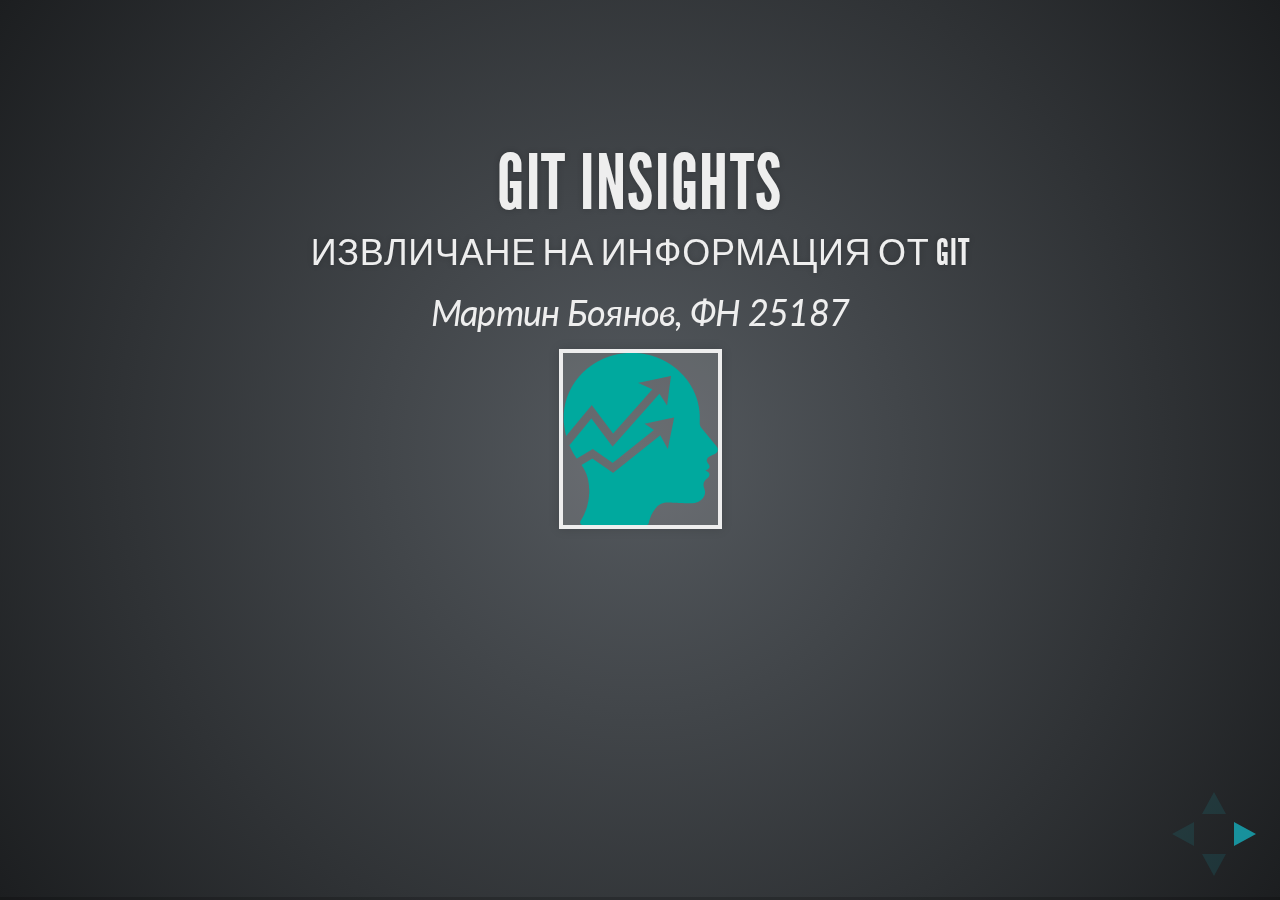
<file: index.html>
<!doctype html>
<html lang="en">

	<head>
		<meta charset="utf-8">

		<title>Git Insights</title>

		<link rel="stylesheet" href="css/reveal.css">
		<link rel="stylesheet" href="css/theme/default.css" id="theme">

		<!-- For syntax highlighting -->
		<link rel="stylesheet" href="lib/css/zenburn.css">

		<!-- If the query includes 'print-pdf', use the PDF print sheet -->
		<script>
			document.write( '<link rel="stylesheet" href="css/print/' + ( window.location.search.match( /print-pdf/gi ) ? 'pdf' : 'paper' ) + '.css" type="text/css" media="print">' );
		</script>

		<!--[if lt IE 9]>
		<script src="lib/js/html5shiv.js"></script>
		<![endif]-->
	</head>

	<body>

		<div class="reveal">

			<!-- Any section element inside of this container is displayed as a slide -->
			<div class="slides">

				<section>
					<h2>Git Insights</h2>
					<h4> Извличане на информация от Git </h4>
					<i> Мартин Боянов, ФН 25187 </i> <br>
					<img src="img/insight_icon.png"/>
				</section>

				<section> 
					<h2> Мотивация </h2>
					<ul>
						<li class="fragment"> Все по-големи и по-сложни проекти
						<li class="fragment">  Сорс кода казва на машините <b>как</b> да функционират, но историята на проекта разказва и <b>какво</b> и <b>защо</b> го правят
						<li class="fragment"> Скрита семантика в имената на функциите, методите и обектите
						<li class="fragment"> Нужда да се навигира не само текущата структура на проекта, но и историческото му развитие
					</ul>
				</section>

				<section>
					<section> 
						<h2> Архитектура </h2>
						<img src ="img/architecture.png" />
					</section>
					<section> 
						<h2> JGit Extraction</h2>
						
						<ul> 
							<li> Подаване на път към .git
							<li> Десериализиране на обекти
								<ul>
									<li class="fragment">aвтор
									<li class="fragment">уникален хаш
									<li class="fragment">списък от променени файлове
									<li class="fragment">кратко описание
									<li class="fragment">пълно описание
								</ul>
						</ul>
					</section>
					<section>
						<h2> Keyword Extraction </h2>
						<ul> 
							<li> Сериализиране в .json
							<li> Стартиране на python процес
							<li> Токенизация
							<li> bag-of-words трансформация
							<li> LSI трансформация
							<li> Извличане на ключовите думи от векторите с най-голяма тежест
						</ul>

					</section>
					<section>
						<h2> Lucene indexing </h2>
						<ul> 
							<li> Задаване на правила за токенизация
							<li> Задаване на правила за тежест на различните полета
							<li> Изчисляване на статистики
						</ul>
					</section>
					<section>
						<h2> Стартиране на HTTP server </h2>
						<ul> 
							<li> Задаване на хост и порт
							<li> Намиране на уеб ресурси чрез рефлекция
							<li> Комуникация чрез Jax-Rs и Jackson JSON parser
						</ul>
					</section>
					<section>
						<h2> Frontend </h2>
						<ul> 
							<li> Отделен проект
							<li> Тънък слой HTML + JQuery
						</ul>
					</section>
				</section>

				<section> 
					<h2> 30 second demo! </h2>
					
				</section>
				<section>
					<h2> Благодаря за вниманието! </h2>
					<q> git: history is written by the committers.</q>
				</section>
				
				<section id="themes">
					<h2>Themes</h2>
					<p>
						Reveal.js comes with a few themes built in: <br>
						<a href="?theme=sky#/themes">Sky</a> -
						<a href="?theme=beige#/themes">Beige</a> -
						<a href="?theme=simple#/themes">Simple</a> -
						<a href="?theme=serif#/themes">Serif</a> -
						<a href="?#/themes">Default</a>
					</p>
				</section>

				
				
			
	
	
			</div>

		</div>

		<script src="lib/js/head.min.js"></script>
		<script src="js/reveal.min.js"></script>

		<script>

			// Full list of configuration options available here:
			// https://github.com/hakimel/reveal.js#configuration
			Reveal.initialize({
				controls: true,
				progress: true,
				history: true,

				theme: Reveal.getQueryHash().theme, // available themes are in /css/theme
				transition: Reveal.getQueryHash().transition || 'default', // default/cube/page/concave/zoom/linear/none

				// Optional libraries used to extend on reveal.js
				dependencies: [
					{ src: 'lib/js/classList.js', condition: function() { return !document.body.classList; } },
					{ src: 'plugin/markdown/showdown.js', condition: function() { return !!document.querySelector( '[data-markdown]' ); } },
					{ src: 'plugin/markdown/markdown.js', condition: function() { return !!document.querySelector( '[data-markdown]' ); } },
					{ src: 'plugin/highlight/highlight.js', async: true, callback: function() { hljs.initHighlightingOnLoad(); } },
					{ src: 'plugin/zoom-js/zoom.js', async: true, condition: function() { return !!document.body.classList; } },
					{ src: 'plugin/notes/notes.js', async: true, condition: function() { return !!document.body.classList; } }
				]
			});

		</script>

	</body>
</html>
</file>
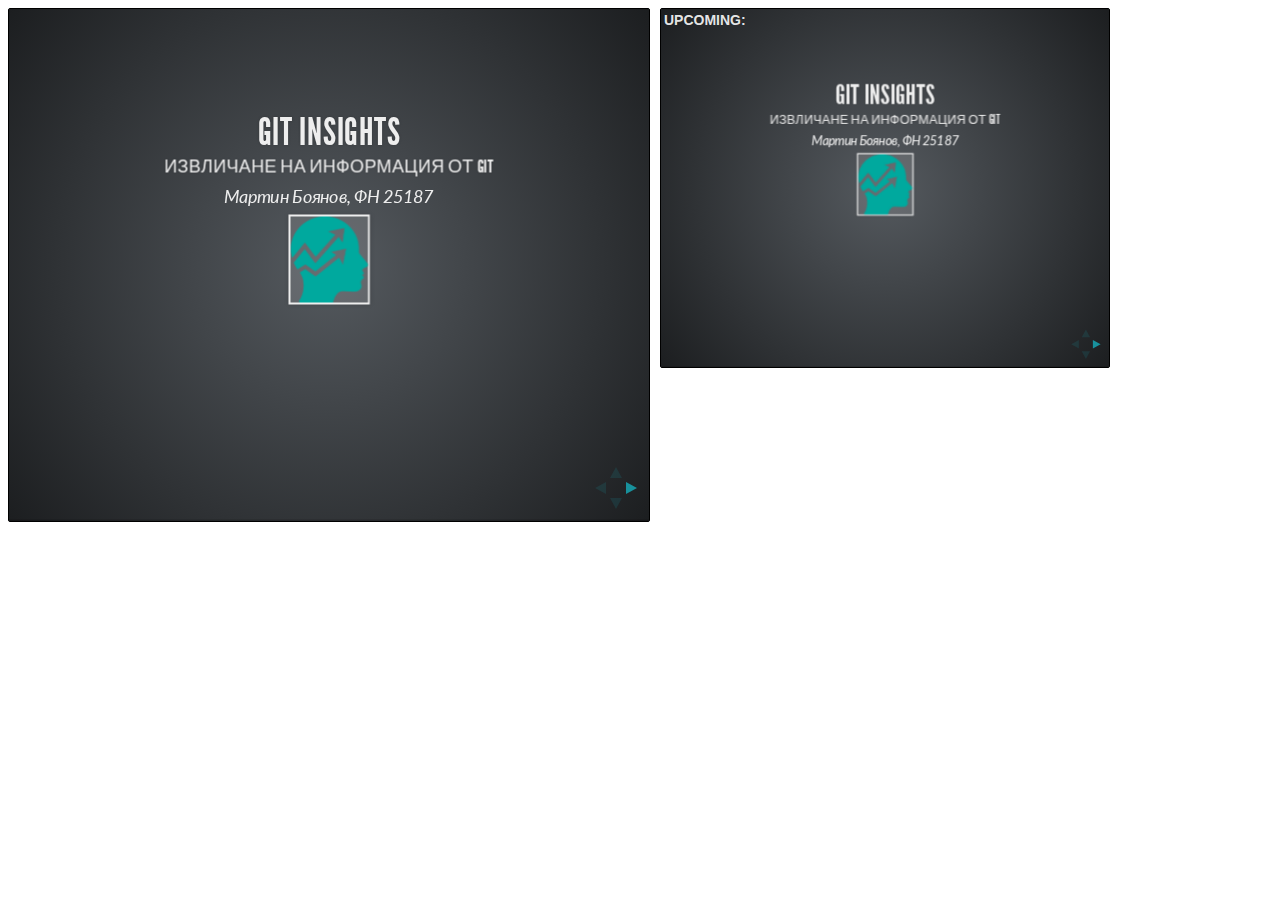
<file: plugin/notes/notes.html>
<!doctype html>
<html lang="en">
	<head>
		<meta charset="utf-8">

		<title>reveal.js - Slide Notes</title>

		<style>
			body {
				font-family: Helvetica;
			}

			#notes {
				font-size: 24px;
				width: 640px;
				margin-top: 5px;
			}

			#wrap-current-slide {
				width: 640px;
				height: 512px;
				float: left;
				overflow: hidden;
			}

			#current-slide {
				width: 1280px;
				height: 1024px;
				border: none;

				-webkit-transform-origin: 0 0;
					 -moz-transform-origin: 0 0;
						-ms-transform-origin: 0 0;
						 -o-transform-origin: 0 0;
								transform-origin: 0 0;

				-webkit-transform: scale(0.5);
					 -moz-transform: scale(0.5);
						-ms-transform: scale(0.5);
						 -o-transform: scale(0.5);
								transform: scale(0.5);
			}

			#wrap-next-slide {
				width: 448px;
				height: 358px;
				float: left;
				margin: 0 0 0 10px;
				overflow: hidden;
			}

			#next-slide {
				width: 1280px;
				height: 1024px;
				border: none;

				-webkit-transform-origin: 0 0;
					 -moz-transform-origin: 0 0;
						-ms-transform-origin: 0 0;
						 -o-transform-origin: 0 0;
								transform-origin: 0 0;

				-webkit-transform: scale(0.35);
					 -moz-transform: scale(0.35);
						-ms-transform: scale(0.35);
						 -o-transform: scale(0.35);
								transform: scale(0.35);
			}

			.slides {
				position: relative;
				margin-bottom: 10px;
				border: 1px solid black;
				border-radius: 2px;
				background: rgb(28, 30, 32);
			}

			.slides span {
				position: absolute;
				top: 3px;
				left: 3px;
				font-weight: bold;
				font-size: 14px;
				color: rgba( 255, 255, 255, 0.9 );
			}
		</style>
	</head>

	<body>

		<div id="wrap-current-slide" class="slides">
			<iframe src="../../index.html" width="1280" height="1024" id="current-slide"></iframe>
		</div>

		<div id="wrap-next-slide" class="slides">
			<iframe src="../../index.html" width="640" height="512" id="next-slide"></iframe>
			<span>UPCOMING:</span>
		</div>
		<div id="notes"></div>

		<script src="../../plugin/markdown/showdown.js"></script>
		<script>
			window.addEventListener( 'load', function() {

				(function( window, undefined ) {
					var notes = document.getElementById( 'notes' ),
						currentSlide = document.getElementById( 'current-slide' ),
						nextSlide = document.getElementById( 'next-slide' );

					window.addEventListener( 'message', function( event ) {
						var data = JSON.parse( event.data );
						// No need for updating the notes in case of fragment changes
						if ( data.notes !== undefined) {
							if( data.markdown ) {
								notes.innerHTML = (new Showdown.converter()).makeHtml( data.notes );
							}
							else {
								notes.innerHTML = data.notes;
							}
						}

						// Update the note slides
						currentSlide.contentWindow.Reveal.slide( data.indexh, data.indexv );
						nextSlide.contentWindow.Reveal.slide( data.nextindexh, data.nextindexv );

						// Showing and hiding fragments
						if( data.fragment === 'next' ) {
							currentSlide.contentWindow.Reveal.nextFragment();
						}
						else if( data.fragment === 'prev' ) {
							currentSlide.contentWindow.Reveal.prevFragment();
						}

					}, false );

				})( window );

			}, false );

		</script>
	</body>
</html>
</file>
<file: css/reveal.css>
@charset "UTF-8";

/*!
 * reveal.js
 * http://lab.hakim.se/reveal-js
 * MIT licensed
 *
 * Copyright (C) 2011-2012 Hakim El Hattab, http://hakim.se
 */


/*********************************************
 * RESET STYLES
 *********************************************/

html, body, .reveal div, .reveal span, .reveal applet, .reveal object, .reveal iframe,
.reveal h1, .reveal h2, .reveal h3, .reveal h4, .reveal h5, .reveal h6, .reveal p, .reveal blockquote, .reveal pre,
.reveal a, .reveal abbr, .reveal acronym, .reveal address, .reveal big, .reveal cite, .reveal code,
.reveal del, .reveal dfn, .reveal em, .reveal img, .reveal ins, .reveal kbd, .reveal q, .reveal s, .reveal samp,
.reveal small, .reveal strike, .reveal strong, .reveal sub, .reveal sup, .reveal tt, .reveal var,
.reveal b, .reveal u, .reveal i, .reveal center,
.reveal dl, .reveal dt, .reveal dd, .reveal ol, .reveal ul, .reveal li,
.reveal fieldset, .reveal form, .reveal label, .reveal legend,
.reveal table, .reveal caption, .reveal tbody, .reveal tfoot, .reveal thead, .reveal tr, .reveal th, .reveal td,
.reveal article, .reveal aside, .reveal canvas, .reveal details, .reveal embed,
.reveal figure, .reveal figcaption, .reveal footer, .reveal header, .reveal hgroup,
.reveal menu, .reveal nav, .reveal output, .reveal ruby, .reveal section, .reveal summary,
.reveal time, .reveal mark, .reveal audio, video {
	margin: 0;
	padding: 0;
	border: 0;
	font-size: 100%;
	font: inherit;
	vertical-align: baseline;
}

.reveal article, .reveal aside, .reveal details, .reveal figcaption, .reveal figure,
.reveal footer, .reveal header, .reveal hgroup, .reveal menu, .reveal nav, .reveal section {
	display: block;
}


/*********************************************
 * GLOBAL STYLES
 *********************************************/

html,
body {
	width: 100%;
	height: 100%;
	min-height: 600px;
	overflow: hidden;
}

body {
	position: relative;
	line-height: 1;
}

::selection {
	background:#FF5E99;
	color:#fff;
	text-shadow: none;
}

@media screen and (max-width: 900px) {
	.reveal {
		font-size: 30px;
	}
}

/*********************************************
 * HEADERS
 *********************************************/

.reveal h1 { font-size: 3.77em; }
.reveal h2 { font-size: 2.11em;	}
.reveal h3 { font-size: 1.55em;	}
.reveal h4 { font-size: 1em;	}


/*********************************************
 * VIEW FRAGMENTS
 *********************************************/

.reveal .slides section .fragment {
	opacity: 0;

	-webkit-transition: all .2s ease;
	   -moz-transition: all .2s ease;
	    -ms-transition: all .2s ease;
	     -o-transition: all .2s ease;
	        transition: all .2s ease;
}
	.reveal .slides section .fragment.visible {
		opacity: 1;
	}

.reveal .slides section .fragment.grow {
	opacity: 1;
}
	.reveal .slides section .fragment.grow.visible {
		-webkit-transform: scale( 1.3 );
		   -moz-transform: scale( 1.3 );
		    -ms-transform: scale( 1.3 );
		     -o-transform: scale( 1.3 );
		        transform: scale( 1.3 );
	}

.reveal .slides section .fragment.shrink {
	opacity: 1;
}
	.reveal .slides section .fragment.shrink.visible {
		-webkit-transform: scale( 0.7 );
		   -moz-transform: scale( 0.7 );
		    -ms-transform: scale( 0.7 );
		     -o-transform: scale( 0.7 );
		        transform: scale( 0.7 );
	}

.reveal .slides section .fragment.roll-in {
	opacity: 0;

	-webkit-transform: rotateX( 90deg );
	   -moz-transform: rotateX( 90deg );
	    -ms-transform: rotateX( 90deg );
	     -o-transform: rotateX( 90deg );
	        transform: rotateX( 90deg );
}
	.reveal .slides section .fragment.roll-in.visible {
		opacity: 1;

		-webkit-transform: rotateX( 0 );
		   -moz-transform: rotateX( 0 );
		    -ms-transform: rotateX( 0 );
		     -o-transform: rotateX( 0 );
		        transform: rotateX( 0 );
	}

.reveal .slides section .fragment.fade-out {
	opacity: 1;
}
	.reveal .slides section .fragment.fade-out.visible {
		opacity: 0;
	}

.reveal .slides section .fragment.highlight-red,
.reveal .slides section .fragment.highlight-green,
.reveal .slides section .fragment.highlight-blue {
	opacity: 1;
}
	.reveal .slides section .fragment.highlight-red.visible {
		color: #ff2c2d
	}
	.reveal .slides section .fragment.highlight-green.visible {
		color: #17ff2e;
	}
	.reveal .slides section .fragment.highlight-blue.visible {
		color: #1b91ff;
	}


/*********************************************
 * DEFAULT ELEMENT STYLES
 *********************************************/

.reveal .slides section {
	line-height: 1.2em;
	font-weight: normal;
}

.reveal img {
	/* preserve aspect ratio and scale image so it's bound within the section */
	max-width: 100%;
	max-height: 100%;
}

.reveal strong,
.reveal b {
	font-weight: bold;
}

.reveal em,
.reveal i {
	font-style: italic;
}

.reveal ol,
.reveal ul {
	display: inline-block;

	text-align: left;
	margin: 0 0 0 1em;
}

.reveal ol {
	list-style-type: decimal;
}

.reveal ul {
	list-style-type: disc;
}

.reveal ul ul {
	list-style-type: square;
}

.reveal ul ul ul {
	list-style-type: circle;
}

.reveal ul ul,
.reveal ul ol,
.reveal ol ol,
.reveal ol ul {
	display: block;
	margin-left: 40px;
}

.reveal p {
	margin-bottom: 10px;
	line-height: 1.2em;
}

.reveal q,
.reveal blockquote {
	quotes: none;
}

.reveal blockquote {
	display: block;
	position: relative;
	width: 70%;
	margin: 5px auto;
	padding: 5px;

	font-style: italic;
	background: rgba(255, 255, 255, 0.05);
	box-shadow: 0px 0px 2px rgba(0,0,0,0.2);
}
	.reveal blockquote:before {
		content: '\201C';
	}
	.reveal blockquote:after {
		content: '\201D';
	}

.reveal q {
	font-style: italic;
}
	.reveal q:before {
		content: '\201C';
	}
	.reveal q:after {
		content: '\201D';
	}

.reveal pre {
	display: block;
	position: relative;
	width: 90%;
	margin: 15px auto;

	text-align: left;
	font-size: 0.55em;
	font-family: monospace;
	line-height: 1.2em;

	word-wrap: break-word;

	box-shadow: 0px 0px 6px rgba(0,0,0,0.3);
}
.reveal pre code {
	padding: 5px;
}

.reveal code {
	font-family: monospace;
	overflow: auto;
	max-height: 400px;
}

.reveal table {
  border-collapse: collapse;
  border-spacing: 0;
}

.reveal table th {
  font-weight: bold;
}

.reveal table th,
.reveal table td {
  text-align: left;
  padding: 0.2em 0.5em 0.2em 0.5em;
  border-bottom: 1px solid;
}

.reveal sup {
	vertical-align: super;
}
.reveal sub {
	vertical-align: sub;
}

.reveal small {
	display: inline-block;
	font-size: 0.6em;
	line-height: 1.2em;
	vertical-align: top;
}

.reveal small * {
	vertical-align: top;
}


/*********************************************
 * CONTROLS
 *********************************************/

.reveal .controls {
	display: none;
	position: fixed;
	width: 110px;
	height: 110px;
	z-index: 30;
	right: 10px;
	bottom: 10px;
}

.reveal .controls div {
	position: absolute;
	opacity: 0.1;
	width: 0; 
	height: 0; 
	border: 12px solid transparent;

	-webkit-transition: opacity 0.2s ease;
	   -moz-transition: opacity 0.2s ease;
	    -ms-transition: opacity 0.2s ease;
	     -o-transition: opacity 0.2s ease;
	        transition: opacity 0.2s ease;
}

.reveal .controls div.enabled {
	opacity: 0.6;
	cursor: pointer;
}

.reveal .controls div.enabled:active {
	margin-top: 1px;
}

.reveal .controls div.left {
	top: 42px;

	border-right-width: 22px;
	border-right-color: #eee;
}

.reveal .controls div.right {
	left: 74px;
	top: 42px;

	border-left-width: 22px;
	border-left-color: #eee;
}

.reveal .controls div.up {
	left: 42px;

	border-bottom-width: 22px;
	border-bottom-color: #eee;
}

.reveal .controls div.down {
	left: 42px;
	top: 74px;

	border-top-width: 22px;
	border-top-color: #eee;
}


/*********************************************
 * PROGRESS BAR
 *********************************************/

.reveal .progress {
	position: fixed;
	display: none;
	height: 3px;
	width: 100%;
	bottom: 0;
	left: 0;
	z-index: 10;
}
	.reveal .progress:after {
		content: '';
		display: 'block';
		position: absolute;
		height: 20px;
		width: 100%;
		top: -20px;
	}
	.reveal .progress span {
		display: block;
		height: 100%;
		width: 0px;

		-webkit-transition: width 800ms cubic-bezier(0.260, 0.860, 0.440, 0.985);
		   -moz-transition: width 800ms cubic-bezier(0.260, 0.860, 0.440, 0.985);
		    -ms-transition: width 800ms cubic-bezier(0.260, 0.860, 0.440, 0.985);
		     -o-transition: width 800ms cubic-bezier(0.260, 0.860, 0.440, 0.985);
		        transition: width 800ms cubic-bezier(0.260, 0.860, 0.440, 0.985);
	}


/*********************************************
 * ROLLING LINKS
 *********************************************/

.reveal .roll {
	display: inline-block;
	line-height: 1.2;
	overflow: hidden;

	vertical-align: top;

	-webkit-perspective: 400px;
	   -moz-perspective: 400px;
	    -ms-perspective: 400px;
	        perspective: 400px;

	-webkit-perspective-origin: 50% 50%;
	   -moz-perspective-origin: 50% 50%;
	    -ms-perspective-origin: 50% 50%;
	        perspective-origin: 50% 50%;
}
	.reveal .roll:hover {
		background: none;
		text-shadow: none;
	}
.reveal .roll span {
	display: block;
	position: relative;
	padding: 0 2px;

	pointer-events: none;

	-webkit-transition: all 400ms ease;
	   -moz-transition: all 400ms ease;
	    -ms-transition: all 400ms ease;
	        transition: all 400ms ease;

	-webkit-transform-origin: 50% 0%;
	   -moz-transform-origin: 50% 0%;
	    -ms-transform-origin: 50% 0%;
	        transform-origin: 50% 0%;

	-webkit-transform-style: preserve-3d;
	   -moz-transform-style: preserve-3d;
	    -ms-transform-style: preserve-3d;
	        transform-style: preserve-3d;

	-webkit-backface-visibility: hidden;
	   -moz-backface-visibility: hidden;
	        backface-visibility: hidden;
}
	.reveal .roll:hover span {
	    background: rgba(0,0,0,0.5);

	    -webkit-transform: translate3d( 0px, 0px, -45px ) rotateX( 90deg );
	       -moz-transform: translate3d( 0px, 0px, -45px ) rotateX( 90deg );
	        -ms-transform: translate3d( 0px, 0px, -45px ) rotateX( 90deg );
	            transform: translate3d( 0px, 0px, -45px ) rotateX( 90deg );
	}
.reveal .roll span:after {
	content: attr(data-title);

	display: block;
	position: absolute;
	left: 0;
	top: 0;
	padding: 0 2px;

	-webkit-transform-origin: 50% 0%;
	   -moz-transform-origin: 50% 0%;
	    -ms-transform-origin: 50% 0%;
	        transform-origin: 50% 0%;

	-webkit-transform: translate3d( 0px, 110%, 0px ) rotateX( -90deg );
	   -moz-transform: translate3d( 0px, 110%, 0px ) rotateX( -90deg );
	    -ms-transform: translate3d( 0px, 110%, 0px ) rotateX( -90deg );
	        transform: translate3d( 0px, 110%, 0px ) rotateX( -90deg );
}


/*********************************************
 * SLIDES
 *********************************************/

.reveal .slides {
	position: absolute;
	max-width: 900px;
	width: 80%;
	height: 60%;
	left: 50%;
	top: 50%;
	margin-top: -320px;
	padding: 20px 0px;
	overflow: visible;
	z-index: 1;

	text-align: center;

	-webkit-transition: -webkit-perspective .4s ease;
	   -moz-transition: -moz-perspective .4s ease;
	    -ms-transition: -ms-perspective .4s ease;
	     -o-transition: -o-perspective .4s ease;
	        transition: perspective .4s ease;

	-webkit-perspective: 600px;
	   -moz-perspective: 600px;
	    -ms-perspective: 600px;
	        perspective: 600px;

	-webkit-perspective-origin: 0% 25%;
	   -moz-perspective-origin: 0% 25%;
	    -ms-perspective-origin: 0% 25%;
	        perspective-origin: 0% 25%;
}

.reveal .slides>section,
.reveal .slides>section>section {
	display: none;
	position: absolute;
	width: 100%;
	min-height: 600px;

	z-index: 10;

	-webkit-transform-style: preserve-3d;
	   -moz-transform-style: preserve-3d;
	    -ms-transform-style: preserve-3d;
	        transform-style: preserve-3d;

	-webkit-transition: all 800ms cubic-bezier(0.260, 0.860, 0.440, 0.985);
	   -moz-transition: all 800ms cubic-bezier(0.260, 0.860, 0.440, 0.985);
	    -ms-transition: all 800ms cubic-bezier(0.260, 0.860, 0.440, 0.985);
	     -o-transition: all 800ms cubic-bezier(0.260, 0.860, 0.440, 0.985);
	        transition: all 800ms cubic-bezier(0.260, 0.860, 0.440, 0.985);
}

.reveal .slides>section.present {
	display: block;
	z-index: 11;
	opacity: 1;
}

.reveal .slides>section {
	margin-left: -50%;
}


/*********************************************
 * DEFAULT TRANSITION
 *********************************************/

.reveal .slides>section.past {
	display: block;
	opacity: 0;

	-webkit-transform: translate3d(-100%, 0, 0) rotateY(-90deg) translate3d(-100%, 0, 0);
	   -moz-transform: translate3d(-100%, 0, 0) rotateY(-90deg) translate3d(-100%, 0, 0);
	    -ms-transform: translate3d(-100%, 0, 0) rotateY(-90deg) translate3d(-100%, 0, 0);
	        transform: translate3d(-100%, 0, 0) rotateY(-90deg) translate3d(-100%, 0, 0);
}
.reveal .slides>section.future {
	display: block;
	opacity: 0;

	-webkit-transform: translate3d(100%, 0, 0) rotateY(90deg) translate3d(100%, 0, 0);
	   -moz-transform: translate3d(100%, 0, 0) rotateY(90deg) translate3d(100%, 0, 0);
	    -ms-transform: translate3d(100%, 0, 0) rotateY(90deg) translate3d(100%, 0, 0);
	        transform: translate3d(100%, 0, 0) rotateY(90deg) translate3d(100%, 0, 0);
}

.reveal .slides>section>section.past {
	display: block;
	opacity: 0;

	-webkit-transform: translate3d(0, -50%, 0) rotateX(70deg) translate3d(0, -50%, 0);
	   -moz-transform: translate3d(0, -50%, 0) rotateX(70deg) translate3d(0, -50%, 0);
	    -ms-transform: translate3d(0, -50%, 0) rotateX(70deg) translate3d(0, -50%, 0);
	        transform: translate3d(0, -50%, 0) rotateX(70deg) translate3d(0, -50%, 0);
}
.reveal .slides>section>section.future {
	display: block;
	opacity: 0;

	-webkit-transform: translate3d(0, 50%, 0) rotateX(-70deg) translate3d(0, 50%, 0);
	   -moz-transform: translate3d(0, 50%, 0) rotateX(-70deg) translate3d(0, 50%, 0);
	    -ms-transform: translate3d(0, 50%, 0) rotateX(-70deg) translate3d(0, 50%, 0);
	        transform: translate3d(0, 50%, 0) rotateX(-70deg) translate3d(0, 50%, 0);
}


/*********************************************
 * CONCAVE TRANSITION
 *********************************************/

.reveal.concave  .slides>section.past {
	-webkit-transform: translate3d(-100%, 0, 0) rotateY(90deg) translate3d(-100%, 0, 0);
	   -moz-transform: translate3d(-100%, 0, 0) rotateY(90deg) translate3d(-100%, 0, 0);
	    -ms-transform: translate3d(-100%, 0, 0) rotateY(90deg) translate3d(-100%, 0, 0);
	        transform: translate3d(-100%, 0, 0) rotateY(90deg) translate3d(-100%, 0, 0);
}
.reveal.concave  .slides>section.future {
	-webkit-transform: translate3d(100%, 0, 0) rotateY(-90deg) translate3d(100%, 0, 0);
	   -moz-transform: translate3d(100%, 0, 0) rotateY(-90deg) translate3d(100%, 0, 0);
	    -ms-transform: translate3d(100%, 0, 0) rotateY(-90deg) translate3d(100%, 0, 0);
	        transform: translate3d(100%, 0, 0) rotateY(-90deg) translate3d(100%, 0, 0);
}

.reveal.concave  .slides>section>section.past {
	-webkit-transform: translate3d(0, -80%, 0) rotateX(-70deg) translate3d(0, -80%, 0);
	   -moz-transform: translate3d(0, -80%, 0) rotateX(-70deg) translate3d(0, -80%, 0);
	    -ms-transform: translate3d(0, -80%, 0) rotateX(-70deg) translate3d(0, -80%, 0);
	        transform: translate3d(0, -80%, 0) rotateX(-70deg) translate3d(0, -80%, 0);
}
.reveal.concave  .slides>section>section.future {
	-webkit-transform: translate3d(0, 80%, 0) rotateX(70deg) translate3d(0, 80%, 0);
	   -moz-transform: translate3d(0, 80%, 0) rotateX(70deg) translate3d(0, 80%, 0);
	    -ms-transform: translate3d(0, 80%, 0) rotateX(70deg) translate3d(0, 80%, 0);
	        transform: translate3d(0, 80%, 0) rotateX(70deg) translate3d(0, 80%, 0);
}


/*********************************************
 * ZOOM TRANSITION
 *********************************************/

.reveal.zoom .slides>section,
.reveal.zoom .slides>section>section {
	-webkit-transition: all 600ms cubic-bezier(0.260, 0.860, 0.440, 0.985);
	   -moz-transition: all 600ms cubic-bezier(0.260, 0.860, 0.440, 0.985);
	    -ms-transition: all 600ms cubic-bezier(0.260, 0.860, 0.440, 0.985);
	     -o-transition: all 600ms cubic-bezier(0.260, 0.860, 0.440, 0.985);
	        transition: all 600ms cubic-bezier(0.260, 0.860, 0.440, 0.985);
}

.reveal.zoom .slides>section.past {
	opacity: 0;
	visibility: hidden;

	-webkit-transform: scale(16);
	   -moz-transform: scale(16);
	    -ms-transform: scale(16);
	     -o-transform: scale(16);
	        transform: scale(16);
}
.reveal.zoom .slides>section.future {
	opacity: 0;
	visibility: hidden;

	-webkit-transform: scale(0.2);
	   -moz-transform: scale(0.2);
	    -ms-transform: scale(0.2);
	     -o-transform: scale(0.2);
	        transform: scale(0.2);
}

.reveal.zoom .slides>section>section.past {
	-webkit-transform: translate(0, -150%);
	   -moz-transform: translate(0, -150%);
	    -ms-transform: translate(0, -150%);
	     -o-transform: translate(0, -150%);
	        transform: translate(0, -150%);
}
.reveal.zoom .slides>section>section.future {
	-webkit-transform: translate(0, 150%);
	   -moz-transform: translate(0, 150%);
	    -ms-transform: translate(0, 150%);
	     -o-transform: translate(0, 150%);
	        transform: translate(0, 150%);
}


/*********************************************
 * LINEAR TRANSITION
 *********************************************/

.reveal.linear .slides>section.past {
	-webkit-transform: translate(-150%, 0);
	   -moz-transform: translate(-150%, 0);
	    -ms-transform: translate(-150%, 0);
	     -o-transform: translate(-150%, 0);
	        transform: translate(-150%, 0);
}
.reveal.linear .slides>section.future {
	-webkit-transform: translate(150%, 0);
	   -moz-transform: translate(150%, 0);
	    -ms-transform: translate(150%, 0);
	     -o-transform: translate(150%, 0);
	        transform: translate(150%, 0);
}

.reveal.linear .slides>section>section.past {
	-webkit-transform: translate(0, -150%);
	   -moz-transform: translate(0, -150%);
	    -ms-transform: translate(0, -150%);
	     -o-transform: translate(0, -150%);
	        transform: translate(0, -150%);
}
.reveal.linear .slides>section>section.future {
	-webkit-transform: translate(0, 150%);
	   -moz-transform: translate(0, 150%);
	    -ms-transform: translate(0, 150%);
	     -o-transform: translate(0, 150%);
	        transform: translate(0, 150%);
}


/*********************************************
 * CUBE TRANSITION
 *********************************************/

.reveal.cube .slides {
	-webkit-perspective-origin: 0% 25%;
	   -moz-perspective-origin: 0% 25%;
	    -ms-perspective-origin: 0% 25%;
	        perspective-origin: 0% 25%;

	-webkit-perspective: 1300px;
	   -moz-perspective: 1300px;
	    -ms-perspective: 1300px;
	        perspective: 1300px;
}

.reveal.cube .slides section {
	padding: 30px;

	-webkit-backface-visibility: hidden;
	   -moz-backface-visibility: hidden;
	    -ms-backface-visibility: hidden;
	        backface-visibility: hidden;

	-webkit-box-sizing: border-box;
	   -moz-box-sizing: border-box;
	        box-sizing: border-box;
}
	.reveal.cube .slides section:not(.stack):before {
		content: '';
		position: absolute;
		display: block;
		width: 100%;
		height: 100%;
		left: 0;
		top: 0;
		background: rgba(0,0,0,0.1);
		border-radius: 4px;

		-webkit-transform: translateZ( -20px );
		   -moz-transform: translateZ( -20px );
		    -ms-transform: translateZ( -20px );
		     -o-transform: translateZ( -20px );
		        transform: translateZ( -20px );
	}
	.reveal.cube .slides section:not(.stack):after {
		content: '';
		position: absolute;
		display: block;
		width: 90%;
		height: 30px;
		left: 5%;
		bottom: 0;
		background: none;
		z-index: 1;

		border-radius: 4px;
		box-shadow: 0px 95px 25px rgba(0,0,0,0.2);

		-webkit-transform: translateZ(-90px) rotateX( 65deg );
		   -moz-transform: translateZ(-90px) rotateX( 65deg );
		    -ms-transform: translateZ(-90px) rotateX( 65deg );
		     -o-transform: translateZ(-90px) rotateX( 65deg );
		        transform: translateZ(-90px) rotateX( 65deg );
	}

.reveal.cube .slides>section.stack {
	padding: 0;
	background: none;
}

.reveal.cube .slides>section.past {
	-webkit-transform-origin: 100% 0%;
	   -moz-transform-origin: 100% 0%;
	    -ms-transform-origin: 100% 0%;
	        transform-origin: 100% 0%;

	-webkit-transform: translate3d(-100%, 0, 0) rotateY(-90deg);
	   -moz-transform: translate3d(-100%, 0, 0) rotateY(-90deg);
	    -ms-transform: translate3d(-100%, 0, 0) rotateY(-90deg);
	        transform: translate3d(-100%, 0, 0) rotateY(-90deg);
}

.reveal.cube .slides>section.future {
	-webkit-transform-origin: 0% 0%;
	   -moz-transform-origin: 0% 0%;
	    -ms-transform-origin: 0% 0%;
	        transform-origin: 0% 0%;

	-webkit-transform: translate3d(100%, 0, 0) rotateY(90deg);
	   -moz-transform: translate3d(100%, 0, 0) rotateY(90deg);
	    -ms-transform: translate3d(100%, 0, 0) rotateY(90deg);
	        transform: translate3d(100%, 0, 0) rotateY(90deg);
}

.reveal.cube .slides>section>section.past {
	-webkit-transform-origin: 0% 100%;
	   -moz-transform-origin: 0% 100%;
	    -ms-transform-origin: 0% 100%;
	        transform-origin: 0% 100%;

	-webkit-transform: translate3d(0, -100%, 0) rotateX(90deg);
	   -moz-transform: translate3d(0, -100%, 0) rotateX(90deg);
	    -ms-transform: translate3d(0, -100%, 0) rotateX(90deg);
	        transform: translate3d(0, -100%, 0) rotateX(90deg);
}

.reveal.cube .slides>section>section.future {
	-webkit-transform-origin: 0% 0%;
	   -moz-transform-origin: 0% 0%;
	    -ms-transform-origin: 0% 0%;
	        transform-origin: 0% 0%;

	-webkit-transform: translate3d(0, 100%, 0) rotateX(-90deg);
	   -moz-transform: translate3d(0, 100%, 0) rotateX(-90deg);
	    -ms-transform: translate3d(0, 100%, 0) rotateX(-90deg);
	        transform: translate3d(0, 100%, 0) rotateX(-90deg);
}


/*********************************************
 * PAGE TRANSITION
 *********************************************/

.reveal.page .slides {
	-webkit-perspective-origin: 0% 50%;
 	   -moz-perspective-origin: 0% 50%;
 	    -ms-perspective-origin: 0% 50%;
 	        perspective-origin: 0% 50%;

	-webkit-perspective: 3000px;
	   -moz-perspective: 3000px;
	    -ms-perspective: 3000px;
	        perspective: 3000px;
}

.reveal.page .slides section {
	padding: 30px;

	-webkit-box-sizing: border-box;
	   -moz-box-sizing: border-box;
	        box-sizing: border-box;
}
	.reveal.page .slides section.past {
		z-index: 12;
	}
	.reveal.page .slides section:not(.stack):before {
		content: '';
		position: absolute;
		display: block;
		width: 100%;
		height: 100%;
		left: 0;
		top: 0;
		background: rgba(0,0,0,0.1);

		-webkit-transform: translateZ( -20px );
		   -moz-transform: translateZ( -20px );
		    -ms-transform: translateZ( -20px );
		     -o-transform: translateZ( -20px );
		        transform: translateZ( -20px );
	}
	.reveal.page .slides section:not(.stack):after {
		content: '';
		position: absolute;
		display: block;
		width: 90%;
		height: 30px;
		left: 5%;
		bottom: 0;
		background: none;
		z-index: 1;

		border-radius: 4px;
		box-shadow: 0px 95px 25px rgba(0,0,0,0.2);

		-webkit-transform: translateZ(-90px) rotateX( 65deg );
	}

.reveal.page .slides>section.stack {
	padding: 0;
	background: none;
}

.reveal.page .slides>section.past {
	-webkit-transform-origin: 0% 0%;
	   -moz-transform-origin: 0% 0%;
	    -ms-transform-origin: 0% 0%;
	        transform-origin: 0% 0%;

	-webkit-transform: translate3d(-40%, 0, 0) rotateY(-80deg);
	   -moz-transform: translate3d(-40%, 0, 0) rotateY(-80deg);
	    -ms-transform: translate3d(-40%, 0, 0) rotateY(-80deg);
	        transform: translate3d(-40%, 0, 0) rotateY(-80deg);
}

.reveal.page .slides>section.future {
	-webkit-transform-origin: 100% 0%;
	   -moz-transform-origin: 100% 0%;
	    -ms-transform-origin: 100% 0%;
	        transform-origin: 100% 0%;

	-webkit-transform: translate3d(0, 0, 0);
	   -moz-transform: translate3d(0, 0, 0);
	    -ms-transform: translate3d(0, 0, 0);
	        transform: translate3d(0, 0, 0);
}

.reveal.page .slides>section>section.past {
	-webkit-transform-origin: 0% 0%;
	   -moz-transform-origin: 0% 0%;
	    -ms-transform-origin: 0% 0%;
	        transform-origin: 0% 0%;

	-webkit-transform: translate3d(0, -40%, 0) rotateX(80deg);
	   -moz-transform: translate3d(0, -40%, 0) rotateX(80deg);
	    -ms-transform: translate3d(0, -40%, 0) rotateX(80deg);
	        transform: translate3d(0, -40%, 0) rotateX(80deg);
}

.reveal.page .slides>section>section.future {
	-webkit-transform-origin: 0% 100%;
	   -moz-transform-origin: 0% 100%;
	    -ms-transform-origin: 0% 100%;
	        transform-origin: 0% 100%;

	-webkit-transform: translate3d(0, 0, 0);
	   -moz-transform: translate3d(0, 0, 0);
	    -ms-transform: translate3d(0, 0, 0);
	        transform: translate3d(0, 0, 0);
}


/*********************************************
 * TILE-FLIP TRANSITION (CSS shader)
 *********************************************/

.reveal.tileflip .slides section.present {
	-webkit-transform: none;
	-webkit-transition-duration: 800ms;

	-webkit-filter: custom( url(shaders/tile-flip.vs) mix(url(shaders/tile-flip.fs) multiply source-atop), 10 10 border-box detached, transform perspective(1000) scale(1) rotateX(0deg) rotateY(0deg) rotateZ(0deg),
		amount 0, randomness 0, flipAxis 0 1 0, tileOutline 1
	);
}

.reveal.tileflip .slides section.past {
	-webkit-transform: none;
	-webkit-transition-duration: 800ms;

	-webkit-filter: custom( url(shaders/tile-flip.vs) mix(url(shaders/tile-flip.fs) multiply source-atop), 10 10 border-box detached, transform perspective(1000) scale(1) rotateX(0deg) rotateY(0deg) rotateZ(0deg),
		amount 1, randomness 0, flipAxis 0 1 0, tileOutline 1
	);
}

.reveal.tileflip .slides section.future {
	-webkit-transform: none;
	-webkit-transition-duration: 800ms;

	-webkit-filter: custom( url(shaders/tile-flip.vs) mix(url(shaders/tile-flip.fs) multiply source-atop), 10 10 border-box detached, transform perspective(1000) scale(1) rotateX(0deg) rotateY(0deg) rotateZ(0deg),
		amount 1, randomness 0, flipAxis 0 1 0, tileOutline 1
	);
}

.reveal.tileflip .slides>section>section.present {
	-webkit-filter: custom( url(shaders/tile-flip.vs) mix(url(shaders/tile-flip.fs) multiply source-atop), 10 10 border-box detached, transform perspective(1000) scale(1) rotateX(0deg) rotateY(0deg) rotateZ(0deg),
		amount 0, randomness 2, flipAxis 1 0 0, tileOutline 1
	);
}

.reveal.tileflip .slides>section>section.past {
	-webkit-filter: custom( url(shaders/tile-flip.vs) mix(url(shaders/tile-flip.fs) multiply source-atop), 10 10 border-box detached, transform perspective(1000) scale(1) rotateX(0deg) rotateY(0deg) rotateZ(0deg),
		amount 1, randomness 2, flipAxis 1 0 0, tileOutline 1
	);
}

.reveal.tileflip .slides>section>section.future {
	-webkit-filter: custom( url(shaders/tile-flip.vs) mix(url(shaders/tile-flip.fs) multiply source-atop), 10 10 border-box detached, transform perspective(1000) scale(1) rotateX(0deg) rotateY(0deg) rotateZ(0deg),
		amount 1, randomness 2, flipAxis 1 0 0, tileOutline 1
	);
}


/*********************************************
 * NO TRANSITION
 *********************************************/

.reveal.none .slides section {
	-webkit-transform: none;
	   -moz-transform: none;
	    -ms-transform: none;
	     -o-transform: none;
	        transform: none;

	-webkit-transition: none;
	   -moz-transition: none;
	    -ms-transition: none;
	     -o-transition: none;
	        transition: none;
}


/*********************************************
 * OVERVIEW
 *********************************************/

.reveal.overview .slides {
	-webkit-perspective: 700px;
	   -moz-perspective: 700px;
	    -ms-perspective: 700px;
	        perspective: 700px;
}

.reveal.overview .slides section {
	padding: 20px 0;
	max-height: 600px;
	overflow: hidden;
	opacity: 1!important;
	visibility: visible!important;
	cursor: pointer;
	background: rgba(0,0,0,0.1);
}
.reveal.overview .slides section .fragment {
	opacity: 1;
}
.reveal.overview .slides section:after,
.reveal.overview .slides section:before {
	display: none !important;
}
.reveal.overview .slides section>section {
	opacity: 1;
	cursor: pointer;
}
	.reveal.overview .slides section:hover {
		background: rgba(0,0,0,0.3);
	}

	.reveal.overview .slides section.present {
		background: rgba(0,0,0,0.3);
	}
.reveal.overview .slides>section.stack {
	background: none;
	padding: 0;
	overflow: visible;
}


/*********************************************
 * PAUSED MODE
 *********************************************/

.reveal .pause-overlay {
	position: absolute;
	top: 0;
	left: 0;
	width: 100%;
	height: 100%;
	background: black;
	visibility: hidden;
	opacity: 0;
	z-index: 100;

	-webkit-transition: all 1s ease;
	   -moz-transition: all 1s ease;
	    -ms-transition: all 1s ease;
	     -o-transition: all 1s ease;
	        transition: all 1s ease;
}
.reveal.paused .pause-overlay {
	visibility: visible;
	opacity: 1;
}


/*********************************************
 * FALLBACK
 *********************************************/

.no-transforms {
	overflow-y: auto;
}

.no-transforms .slides section {
	display: block!important;
	opacity: 1!important;
	position: relative!important;
	height: auto;
	min-height: auto;
	margin-bottom: 100px;

	-webkit-transform: none;
	   -moz-transform: none;
	    -ms-transform: none;
	        transform: none;
}


/*********************************************
 * BACKGROUND STATES
 *********************************************/

.reveal .state-background {
	position: absolute;
	width: 100%;
	height: 100%;
	background: rgba( 0, 0, 0, 0 );

	-webkit-transition: background 800ms ease;
	   -moz-transition: background 800ms ease;
	    -ms-transition: background 800ms ease;
	     -o-transition: background 800ms ease;
	        transition: background 800ms ease;
}
.alert .reveal .state-background {
	background: rgba( 200, 50, 30, 0.6 );
}
.soothe .reveal .state-background {
	background: rgba( 50, 200, 90, 0.4 );
}
.blackout .reveal .state-background {
	background: rgba( 0, 0, 0, 0.6 );
}


/*********************************************
 * SPEAKER NOTES
 *********************************************/

.reveal aside.notes {
	display: none;
}


/*********************************************
 * ZOOM PLUGIN
 *********************************************/

.zoomed .reveal *,
.zoomed .reveal *:before,
.zoomed .reveal *:after {
	-webkit-transform: none !important;
	   -moz-transform: none !important;
	    -ms-transform: none !important;
	        transform: none !important;

	-webkit-backface-visibility: visible !important;
	   -moz-backface-visibility: visible !important;
	    -ms-backface-visibility: visible !important;
	        backface-visibility: visible !important;
}

.zoomed .reveal .progress,
.zoomed .reveal .controls {
	opacity: 0;
}

.zoomed .reveal .roll span {
	background: none;
}

.zoomed .reveal .roll span:after {
	visibility: hidden;
}
</file>
<file: css/theme/default.css>
@import url(http://fonts.googleapis.com/css?family=Lato:400,700,400italic,700italic);
/**
 * Default theme for reveal.js.
 * 
 * Copyright (C) 2011-2012 Hakim El Hattab, http://hakim.se
 */
@font-face {
  font-family: 'League Gothic';
  src: url("../../lib/font/league_gothic-webfont.eot");
  src: url("../../lib/font/league_gothic-webfont.eot?#iefix") format("embedded-opentype"), url("../../lib/font/league_gothic-webfont.woff") format("woff"), url("../../lib/font/league_gothic-webfont.ttf") format("truetype"), url("../../lib/font/league_gothic-webfont.svg#LeagueGothicRegular") format("svg");
  font-weight: normal;
  font-style: normal;
}

/*********************************************
 * GLOBAL STYLES
 *********************************************/
body {
  background: #1c1e20;
  background: -moz-radial-gradient(center, circle cover, #555a5f 0%, #1c1e20 100%);
  background: -webkit-gradient(radial, center center, 0px, center center, 100%, color-stop(0%, #555a5f), color-stop(100%, #1c1e20));
  background: -webkit-radial-gradient(center, circle cover, #555a5f 0%, #1c1e20 100%);
  background: -o-radial-gradient(center, circle cover, #555a5f 0%, #1c1e20 100%);
  background: -ms-radial-gradient(center, circle cover, #555a5f 0%, #1c1e20 100%);
  background: radial-gradient(center, circle cover, #555a5f 0%, #1c1e20 100%);
  background-color: #2b2b2b;
}

.reveal {
  font-family: "Lato", Times, "Times New Roman", serif;
  font-size: 36px;
  font-weight: 200;
  letter-spacing: -0.02em;
  color: #eeeeee;
}

::selection {
  color: white;
  background: #ff5e99;
  text-shadow: none;
}

/*********************************************
 * HEADERS
 *********************************************/
.reveal h1,
.reveal h2,
.reveal h3,
.reveal h4,
.reveal h5,
.reveal h6 {
  margin: 0 0 20px 0;
  color: #eeeeee;
  font-family: "League Gothic", Impact, sans-serif;
  line-height: 0.9em;
  letter-spacing: 0.02em;
  text-transform: uppercase;
  text-shadow: 0px 0px 6px rgba(0, 0, 0, 0.2);
}

.reveal h1 {
  text-shadow: 0 1px 0 #cccccc, 0 2px 0 #c9c9c9, 0 3px 0 #bbbbbb, 0 4px 0 #b9b9b9, 0 5px 0 #aaaaaa, 0 6px 1px rgba(0, 0, 0, 0.1), 0 0 5px rgba(0, 0, 0, 0.1), 0 1px 3px rgba(0, 0, 0, 0.3), 0 3px 5px rgba(0, 0, 0, 0.2), 0 5px 10px rgba(0, 0, 0, 0.25), 0 20px 20px rgba(0, 0, 0, 0.15);
}

/*********************************************
 * LINKS
 *********************************************/
.reveal a:not(.image) {
  color: #13daec;
  text-decoration: none;
  -webkit-transition: color .15s ease;
  -moz-transition: color .15s ease;
  -ms-transition: color .15s ease;
  -o-transition: color .15s ease;
  transition: color .15s ease;
}

.reveal a:not(.image):hover {
  color: #71e9f4;
  text-shadow: none;
  border: none;
}

.reveal .roll span:after {
  color: #fff;
  background: #0d99a5;
}

/*********************************************
 * IMAGES
 *********************************************/
.reveal section img {
  margin: 15px;
  background: rgba(255, 255, 255, 0.12);
  border: 4px solid #eeeeee;
  box-shadow: 0 0 10px rgba(0, 0, 0, 0.15);
  -webkit-transition: all .2s linear;
  -moz-transition: all .2s linear;
  -ms-transition: all .2s linear;
  -o-transition: all .2s linear;
  transition: all .2s linear;
}

.reveal a:hover img {
  background: rgba(255, 255, 255, 0.2);
  border-color: #13daec;
  box-shadow: 0 0 20px rgba(0, 0, 0, 0.55);
}

/*********************************************
 * NAVIGATION CONTROLS
 *********************************************/
.reveal .controls div.left,
.reveal .controls div.left.enabled {
  border-right-color: #13daec;
}

.reveal .controls div.right,
.reveal .controls div.right.enabled {
  border-left-color: #13daec;
}

.reveal .controls div.up,
.reveal .controls div.up.enabled {
  border-bottom-color: #13daec;
}

.reveal .controls div.down,
.reveal .controls div.down.enabled {
  border-top-color: #13daec;
}

.reveal .controls div.left.enabled:hover {
  border-right-color: #71e9f4;
}

.reveal .controls div.right.enabled:hover {
  border-left-color: #71e9f4;
}

.reveal .controls div.up.enabled:hover {
  border-bottom-color: #71e9f4;
}

.reveal .controls div.down.enabled:hover {
  border-top-color: #71e9f4;
}

/*********************************************
 * PROGRESS BAR
 *********************************************/
.reveal .progress {
  background: rgba(0, 0, 0, 0.2);
}

.reveal .progress span {
  background: #13daec;
  -webkit-transition: width 800ms cubic-bezier(0.26, 0.86, 0.44, 0.985);
  -moz-transition: width 800ms cubic-bezier(0.26, 0.86, 0.44, 0.985);
  -ms-transition: width 800ms cubic-bezier(0.26, 0.86, 0.44, 0.985);
  -o-transition: width 800ms cubic-bezier(0.26, 0.86, 0.44, 0.985);
  transition: width 800ms cubic-bezier(0.26, 0.86, 0.44, 0.985);
}
</file>
<file: lib/css/zenburn.css>
/*

Zenburn style from voldmar.ru (c) Vladimir Epifanov <voldmar@voldmar.ru>
based on dark.css by Ivan Sagalaev

*/

pre code {
  display: block; padding: 0.5em;
  background: #3F3F3F;
  color: #DCDCDC;
}

pre .keyword,
pre .tag,
pre .django .tag,
pre .django .keyword,
pre .css .class,
pre .css .id,
pre .lisp .title {
  color: #E3CEAB;
}

pre .django .template_tag,
pre .django .variable,
pre .django .filter .argument {
  color: #DCDCDC;
}

pre .number,
pre .date {
  color: #8CD0D3;
}

pre .dos .envvar,
pre .dos .stream,
pre .variable,
pre .apache .sqbracket {
  color: #EFDCBC;
}

pre .dos .flow,
pre .diff .change,
pre .python .exception,
pre .python .built_in,
pre .literal,
pre .tex .special {
  color: #EFEFAF;
}

pre .diff .chunk,
pre .ruby .subst {
  color: #8F8F8F;
}

pre .dos .keyword,
pre .python .decorator,
pre .class .title,
pre .haskell .label,
pre .function .title,
pre .ini .title,
pre .diff .header,
pre .ruby .class .parent,
pre .apache .tag,
pre .nginx .built_in,
pre .tex .command,
pre .input_number {
    color: #efef8f;
}

pre .dos .winutils,
pre .ruby .symbol,
pre .ruby .symbol .string,
pre .ruby .symbol .keyword,
pre .ruby .symbol .keymethods,
pre .ruby .string,
pre .ruby .instancevar {
  color: #DCA3A3;
}

pre .diff .deletion,
pre .string,
pre .tag .value,
pre .preprocessor,
pre .built_in,
pre .sql .aggregate,
pre .javadoc,
pre .smalltalk .class,
pre .smalltalk .localvars,
pre .smalltalk .array,
pre .css .rules .value,
pre .attr_selector,
pre .pseudo,
pre .apache .cbracket,
pre .tex .formula {
  color: #CC9393;
}

pre .shebang,
pre .diff .addition,
pre .comment,
pre .java .annotation,
pre .template_comment,
pre .pi,
pre .doctype {
  color: #7F9F7F;
}

pre .xml .css,
pre .xml .javascript,
pre .xml .vbscript,
pre .tex .formula {
  opacity: 0.5;
}
</file>
